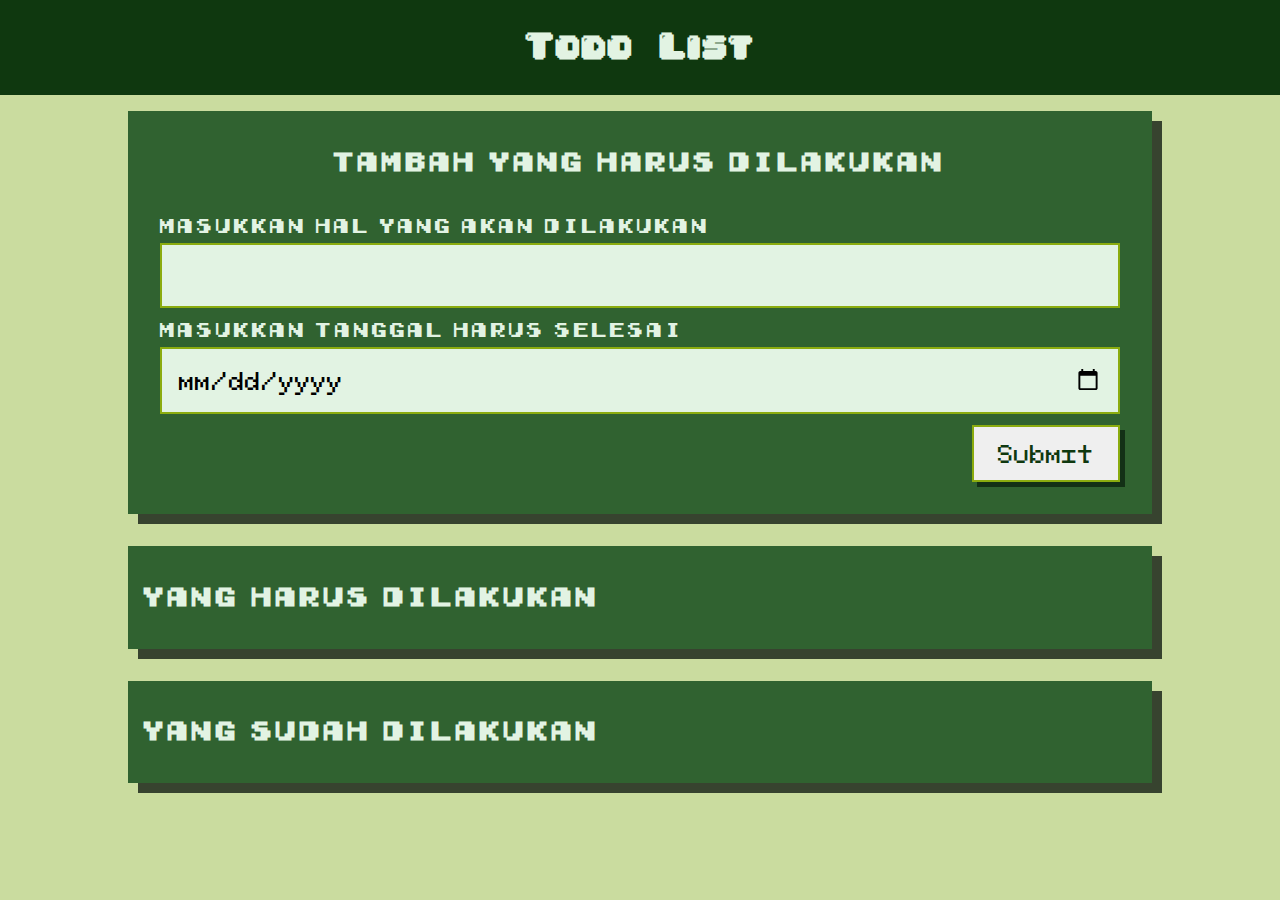
<file: mini_project/todo/index.html>
<!DOCTYPE html>
<html lang="en">
<head>
  <meta charset="UTF-8">
  <meta http-equiv="X-UA-Compatible" content="IE=edge">
  <meta name="viewport" content="width=device-width, initial-scale=1.0">
  <title>Todo Apps</title>
  <link rel="stylesheet" href="css/style.css">
</head>

<body>
<header>
  <h1>Todo List</h1>
</header>

<div class="wrapper">
  <div class="container bg-white shadow" id="add-todo">
    <h2 class="container-header text-center">Tambah yang harus dilakukan</h2>
    <form class="form" action="#" id="form">
      <div class="form-group form-title">
        <label for="title">Masukkan hal yang akan dilakukan</label>
        <input type="text" id="title" name="title" required>
      </div>
      <div class="form-group form-title">
        <label for="date">Masukkan tanggal harus selesai</label>
        <input type="date" id="date" name="date" required>
      </div>
      <input type="submit" value="Submit" name="Submit" class="btn-submit">
    </form>
  </div>

  <div class="container">
    <h2 class="container-header">Yang harus dilakukan</h2>
    
    <div class="list-item" id="todos">
    </div>
  </div>

  <div class="container">
    <h2 class="container-header">Yang sudah dilakukan</h2>
    
    <div class="list-item" id="completed-todos">
    </div>
  </div>
</div>

<script src="js/script.js"></script>

</body>
</html>
</file>
<file: mini_project/todo/css/style.css>
@import url('https://fonts.googleapis.com/css2?family=Raleway&display=swap');

:root {
    --bg: #CADC9F;
    --green4: #0F380F;
    --green3: #306230;
    --green2: #8BAC0F;
    --green1: #9BBC0F;
    --text: #E2F3E3;
}

@font-face {
    font-family: Pixeloid;
    src: url(../assets/PixeloidMono.ttf);
}
@font-face {
    font-family: Gameboy;
    src: url(../assets/Early\ GameBoy.ttf);
}
@font-face {
    font-family: Title;
    src: url(../assets/04B_30__.TTF);
}

* :not(header > h1) {
    box-sizing: border-box;
    font-family: Gameboy;
}

html, body {
    font-family: Raleway, sans-serif;
    margin: 0;
    padding: 0;
    box-sizing: border-box;
    background-color: var(--bg);
    color: var(--text);

}

header {
    background: var(--green4);
    padding: 10px;
    text-align: center;
    font-family: Title !important;
}

.wrapper {
    display: flex;
    flex-direction: column;
    align-items: center;
}

.wrapper .container {
    width: 1024px;
    margin: 16px;
    background: var(--green3);
    padding: 16px;
    flex-grow: 1;
    height: fit-content;
    box-shadow: 10px 10px 0px 0px rgba(5, 16, 10, 0.75);
}

#completed-todos {
    color: var(--green4);
}

.item {
    margin-top: 16px;
    padding: 12px 24px 12px 24px;
    background: var(--text);
    display: flex;
    align-items: center;
    color: var(--green4);
}

.item > .inner h2 {
    margin-bottom: unset;
}

.item > .inner p {
    margin-top: 5px;
}

.form {
    display: flex;
    padding: 16px;
    flex-direction: column;
    height: 300px;
}

.form-group {
    display: flex;
    flex-direction: column;
}

.form-group label {
    margin-bottom: 4px;
    font-size: 18px;
    font-weight: lighter;
}

.shadow {
    box-shadow: 0 5px 10px rgba(154, 160, 185, .05), 0 15px 40px rgba(166, 173, 201, .2);
}

input[type=text], input[type=date] {
    font-family: Pixeloid;
    background: var(--text);
    border: 2px solid var(--green2);
    padding: 16px;
    box-sizing: border-box;
    margin-bottom: 8px;
    font-size: 24px;
}

.btn-submit {
    width: fit-content;
    font-family: Pixeloid;
    padding: 12px 24px;
    border: 2px solid var(--green2);
    color: var(--green4);
    font-size: 24px;
    margin-top: auto;
    align-self: flex-end;
    cursor: pointer;
    box-shadow: 5px 5px 0px 0px rgba(10, 32, 14, 0.75);
}

.btn-submit:hover {
    background: var(--green2);
    color: var(--text);
    position: relative;
    top: 3px;
    left: 3px;
    box-shadow: 2px 2px 0px 0px rgba(10, 32, 14, 0.75);
}

input[type=text], input[type=date], .btn-submit:focus {
    outline: none;
}

.text-center {
    text-align: center;
}

.form-title {
    margin: auto 0;
}

.check-button {
    width: 40px;
    height: 40px;
    background: url('../assets/close.png');
    background-size: contain;
    margin-left: auto;
    cursor: pointer;
    border: none;
}

.check-button:hover {
    background-size: contain;
    opacity: 0.5;
}

.trash-button {
    width: 40px;
    height: 40px;
    background: url('../assets/cocktail.png');
    background-size: contain;
    margin-left: 16px;
    cursor: pointer;
    border: none;
}

.trash-button:hover {
    background-size: contain;
    opacity: 0.5;
}

.undo-button {
    width: 40px;
    height: 40px;
    background: url('../assets/next.png');
    background-size: contain;
    margin-left: auto;
    cursor: pointer;
    border: none;
    transform: rotate(180deg);
}

.undo-button:hover {
    background-size: contain;
    opacity: 0.5;
}

.check-button:focus, .trash-button {
    outline: none;
}


@media only screen and (max-width: 1024px) {
    .wrapper {
        margin: 15px;
    }

    .wrapper .container {
        width: 100%;
    }

    .list-item {
        width: 90%;
    }

    .form {
        width: 100%;
    }
}

@media only screen and (max-width: 426px) {
    .btn-submit {
        height: fit-content;
        width: 100%;
        font-family: Pixeloid;
        padding: 1px 24px;
        margin-bottom: 2em;
    }

    .text-center {
        font-size: 4vw;
    }

    .form-group label {
        font-size: 14px;
    }

    .item {
        width: 110%;
    }

    .item > .inner h2 {
        font-size: 5vw;
    }
    
    .item > .inner p {
        font-size: 3vw;
    }

    input[type=date] {
        width: 100%;
    }
}
</file>
